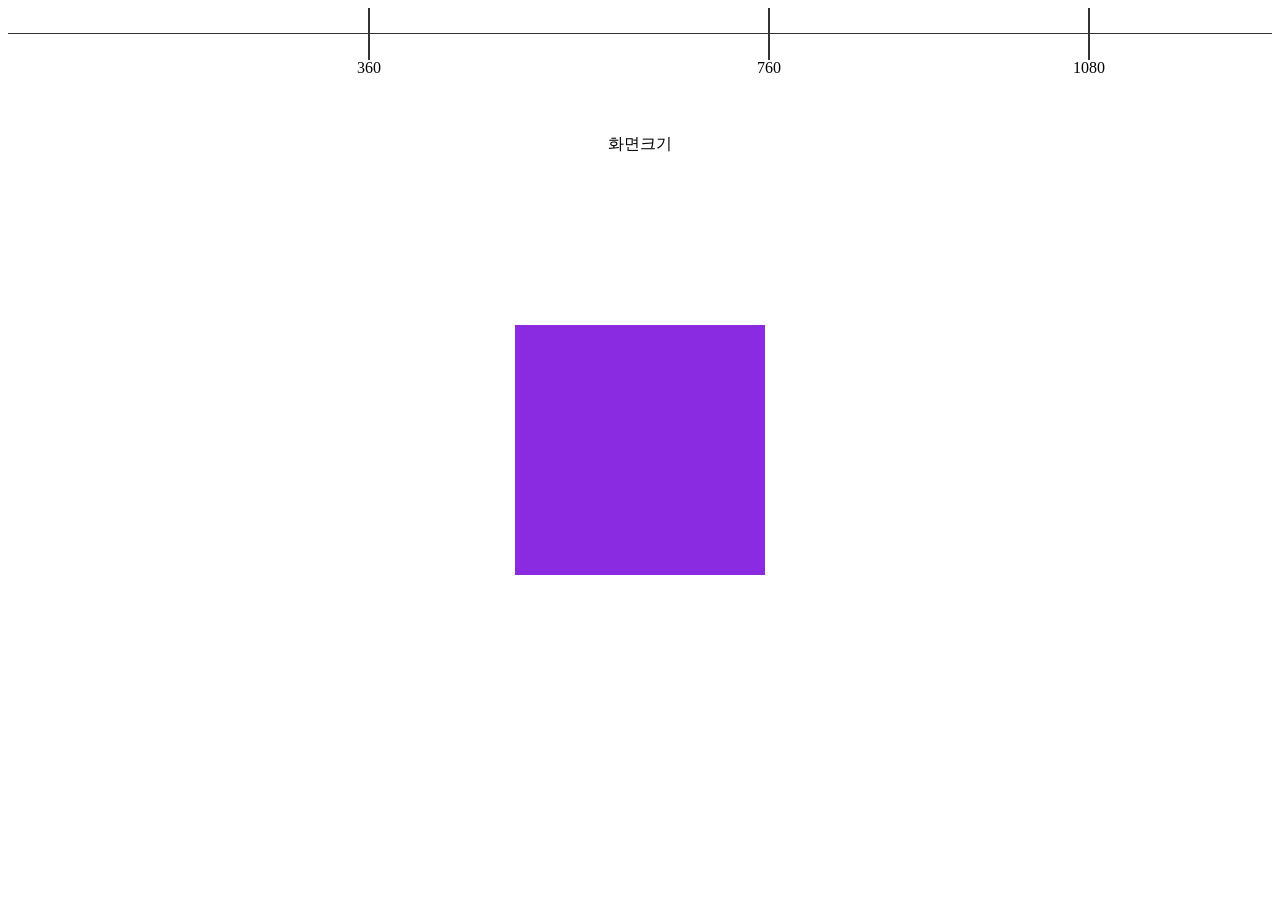
<file: ex2-실습/index.html>
<!DOCTYPE html>
<html lang="ko">
<head>
    <meta charset="UTF-8">
    <meta name="viewport" content="width=device-width, initial-scale=1.0">
    <title>회색상자, 쁘띠상자 만들기</title>
    <link rel="stylesheet" href="style.css">
</head>
<body>
    <div class="line1">
        <span class="width">화면크기</span>
        <span class="ln ln01"></span>
        <span class="ln ln02"></span>
        <span class="ln ln03"></span>
        <span class="ln ln04"></span>
    </div>
    <div class="box1"></div>
    <div class="box2"></div>
    
</body>
</html>
</file>
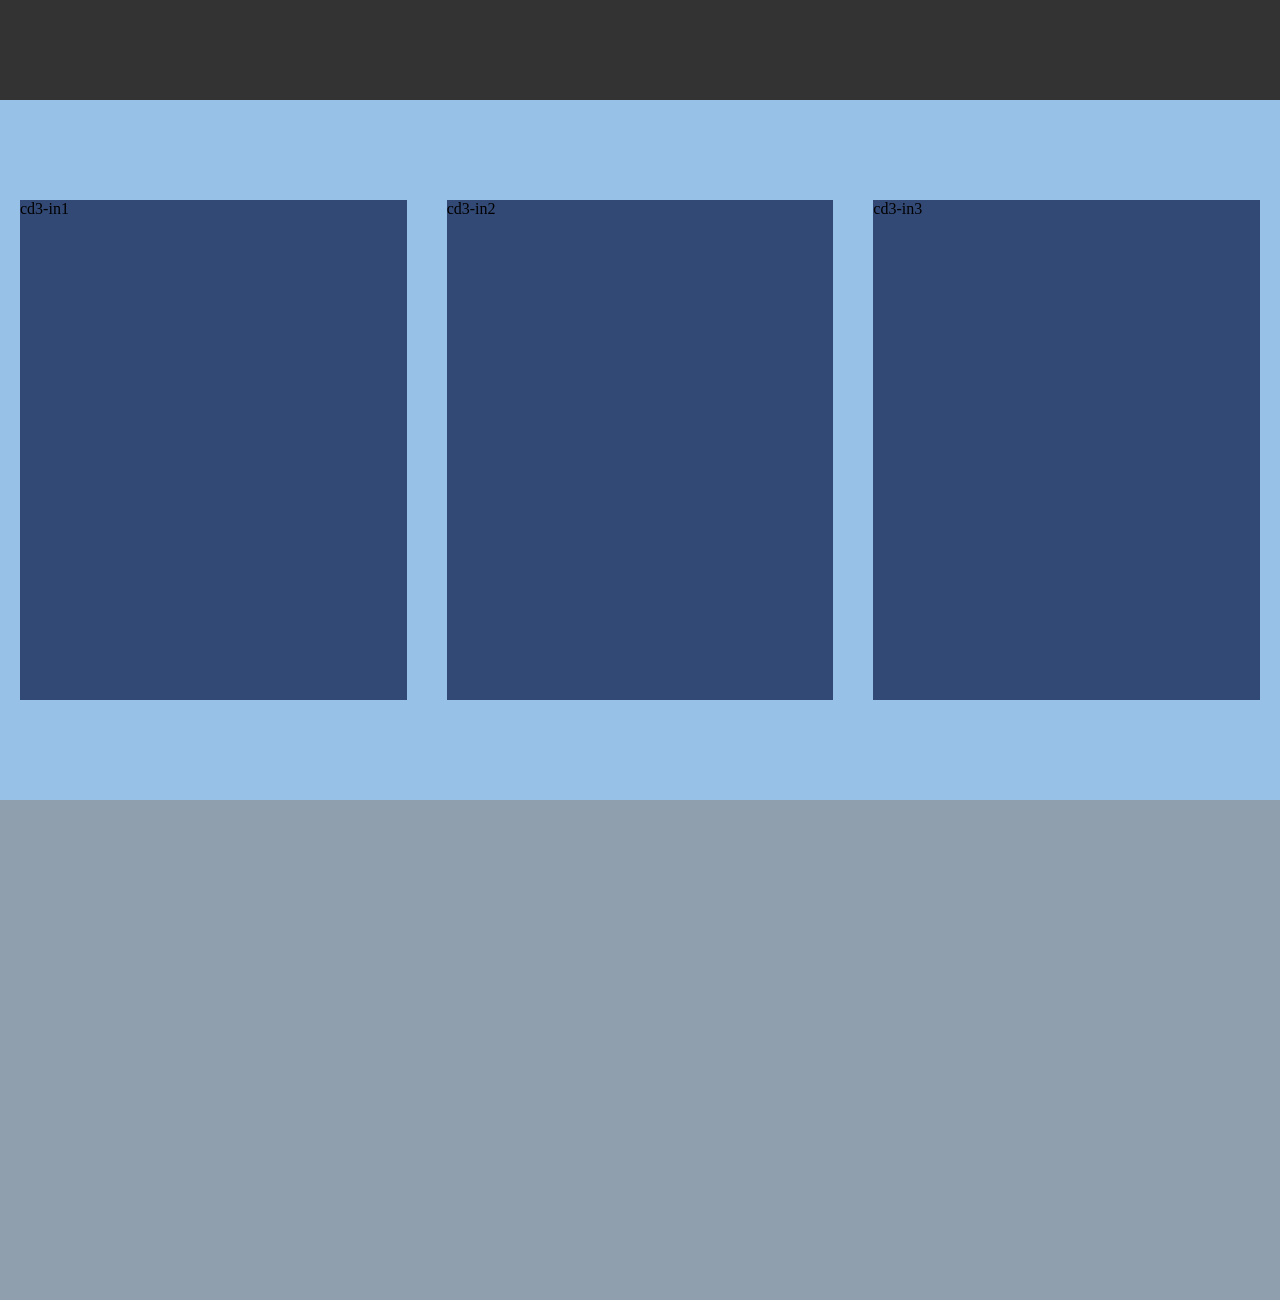
<file: ex3/index.html>
<!DOCTYPE html>
<html lang="ko">
<head>
    <meta charset="UTF-8">
    <meta name="viewport" content="width=device-width, initial-scale=1.0">
    <title>반응형 3일차</title>
    <link rel="stylesheet" href="normal.css">
    <link rel="stylesheet" href="style.css">
    <link rel="stylesheet" href="media.css">
</head>
<body>
    <header class="tr-5"></header>
    <main>
        <!-- section1/card3개 -->
         <section class="s1-cd3">
            <div class="s1-cd3-con container">
                <div class="cd3-in cd3-in1">cd3-in1</div>
                <div class="cd3-in cd3-in2">cd3-in2</div>
                <div class="cd3-in cd3-in3">cd3-in3</div>
            </div>
         </section>
    </main>
    <footer class="tr-5"></footer>
</body>
</html>
</file>
<file: ex2-실습/style.css>
.line1 {
    border-top: 1px solid #333;
    position: relative;
    transform: translatey(25px);
}
.width {
    position: absolute;
    transform: translate(-50%, 100px);
    left: 50%;
}
.ln01, .ln02, .ln03, .ln04 {
    position: absolute;
    border: 1px solid #333;
    height: 50px;
    top: 50%;
    transform: translateY(-50%);
}
.ln01 { left: 360px;}
.ln02 { left:760px;}
.ln03 {left: 1080px;}
.ln04 {left: 1440px;}
.ln::after {
    position: absolute;
    top: 100%; 
    left: 50%;
    transform: translateX(-50%);
}
.ln01::after {content: "360";}
.ln02::after {content: "760";}
.ln03::after {content: "1080";}
.ln04::after {content: "1440";}
body {height: 100vh;}
.box1 {
    width: 250px; height: 250px;
    background-color: blueviolet;
    position: fixed;
    left: 50%; top: 50%;
    transform: translate(-50%, -50%);
    transition: 0.5s;
}
body:hover .box1 {
    transform: translate(-40%, -40%);
}
.box2 {
    position: absolute;
    width: 61px; height: 20px;
    background-color: aqua;
    top: 26px; left: 1450px;
    transform: translateX(-50%);
}
.box2:hover {
    transform: translateX(0);
}
</file>
<file: ex3/normal.css>
body {margin: 0; padding: 0;}
ul,ul>li{margin: 0; list-style: none; padding: 0;}
p {margin: 0;}
h1,h2,h3,h4,h5,h6 {
    font-weight: normal;
    font-size: inherit;
    margin: 0;
}
a {
    color: inherit;
    text-decoration: none;
    /* background-color: pink; */
    display: block;
}
button {
    background-color: transparent;
    padding: auto;
    border: none;
    outline: none;
}
img {
    /* background-color: red; */
    display: block;
}
</file>
<file: ex3/style.css>
/* component - 반복되는 형태 수정, 유지보수 */
.tr-3{transition: 0.3s}
.tr-5{transition: 0.5s}
.tr-7{transition: 0.7s}
.container {
    /* container는 최소 320px 최대 1440px 까지 유연하게 동작 */
    /* 고정값을 주면 넘치니까 */
    min-width: 320px; max-width: 1440px;
    margin-left: auto; margin-right: auto;
}
header {
    height: 100px;
    background-color: #333333;
 }
/* main {
    height: 100vh;
} */
.s1-cd3 {
    background-color: rgb(151, 193, 230);
    padding-top: 100px;
    padding-bottom: 100px;
}
.s1-cd3-con {
    display: flex;
    /* flex-direction: row;
    justify-content: center; */
    gap: 40px;
}
.cd3-in {
    background-color: #324975;
    height: 500px;
    /* row 상태에서 가로, column 상태에서 세로로 플렉스 그로우 적용*/
    flex-grow: 1;
    flex-basis: 0;
}
footer {
    height: 500px;
    background-color: #8f9fad;
}
</file>
<file: ex3/media.css>
@media screen and (max-width: 1440px){
    .s1-cd3-con {
        padding-left: 20px;
        padding-right: 20px;
    }
}
/* 1080이하 가로 3단 레이아웃 → 세로 3단 레이아웃 */
/* 320~1080까지 동작 */
@media screen and (max-width: 1080px){
    .s1-cd3-con {
        /* 1080가지 상자 레이아웃 -> 세로 */
        flex-direction: column;
        overflow: hidden;
        padding-left: 80px; padding-right: 80px;
    }
    .cd3-in {
        /* 범용성을 위해서  width 100%로 사용 */
        /* width 와 flex-basis 같이 쓰면 안됌 충돌남 */
        /* but 써야하니까 오토처리 함 */
        /* width는 여기저기 쓰기 좋음 */
        width: 100%;
        flex-grow: 0;
        /* flex- item 전용 너비 */
        flex-basis: auto;
    }
}
/* 미디어 쿼리는 파일 분리해서 사용해야 안 헷갈림 */
/* (실무)360사이즈에서 가장 많이 디자인 */
/* (포트폴리오) 화면이 길어야 예뻐서 320*720 사용 */
/* 0~320 */
@media screen and (max-width: 320px){
    header {
        height: 80px;
        background-color: #549dda;
    }
    .s1-cd3-con {
    /* 1080가지 상자 레이아웃 -> 세로 */
    flex-direction: row;
    }
    footer {
        height: 210px;
        background-color: #549dda;
    }
}
</file>
